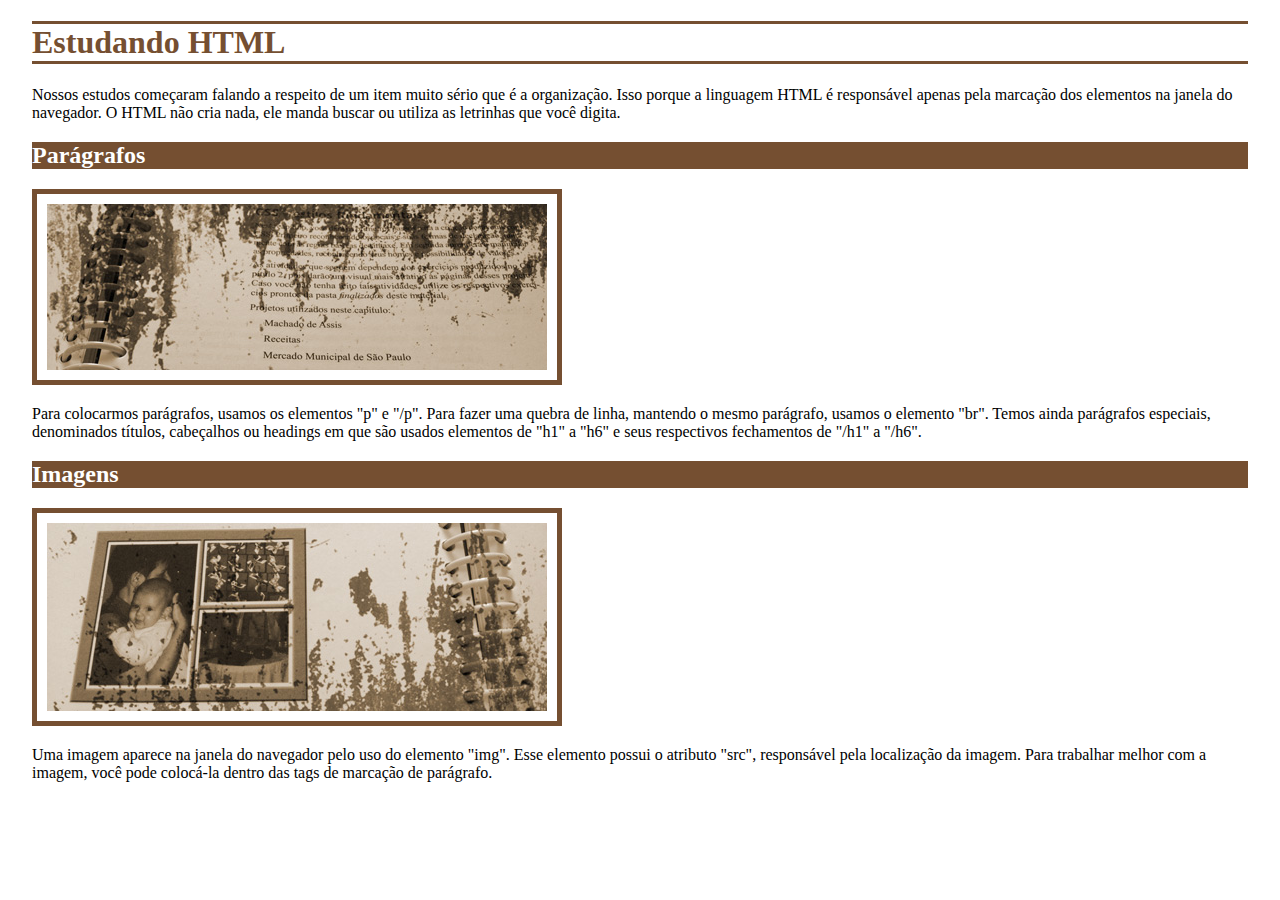
<file: Atv2/index.html>
<!DOCTYPE html>
<html lang="pt-br">
<head>
 <meta charset="UTF-8">
 <link rel="stylesheet" href="./CSS/Estilo.css">
 <title>Imagens</title>
</head>
<body>
<h1>Estudando HTML</h1>
<p>Nossos estudos começaram falando a respeito de um item muito sério que é a organização. Isso porque a linguagem HTML é responsável apenas pela marcação dos elementos na janela do navegador. O HTML não cria nada, ele manda buscar ou utiliza as letrinhas que você digita. </p>
<h2>Parágrafos</h2>
<p><img src="./Imagens/ilustra1.jpg" alt="foto de livro com textos"></p>
<p>Para colocarmos parágrafos, usamos os elementos "p" e "/p". Para fazer uma quebra de linha, mantendo o mesmo parágrafo, usamos o elemento "br". Temos ainda parágrafos especiais, denominados títulos, cabeçalhos ou headings em que são usados elementos de "h1" a "h6" e seus respectivos fechamentos de "/h1" a "/h6".</p>
<h2>Imagens</h2>
<p><img src="./Imagens/ilustra2.jpg" alt="foto de livro com imagem"></p>
<p>Uma imagem aparece na janela do navegador pelo uso do elemento "img". Esse elemento possui o atributo "src", responsável pela localização da imagem. Para trabalhar melhor com a imagem, você pode colocá-la dentro das tags de marcação de parágrafo.</p>
</body>
</html>
</file>
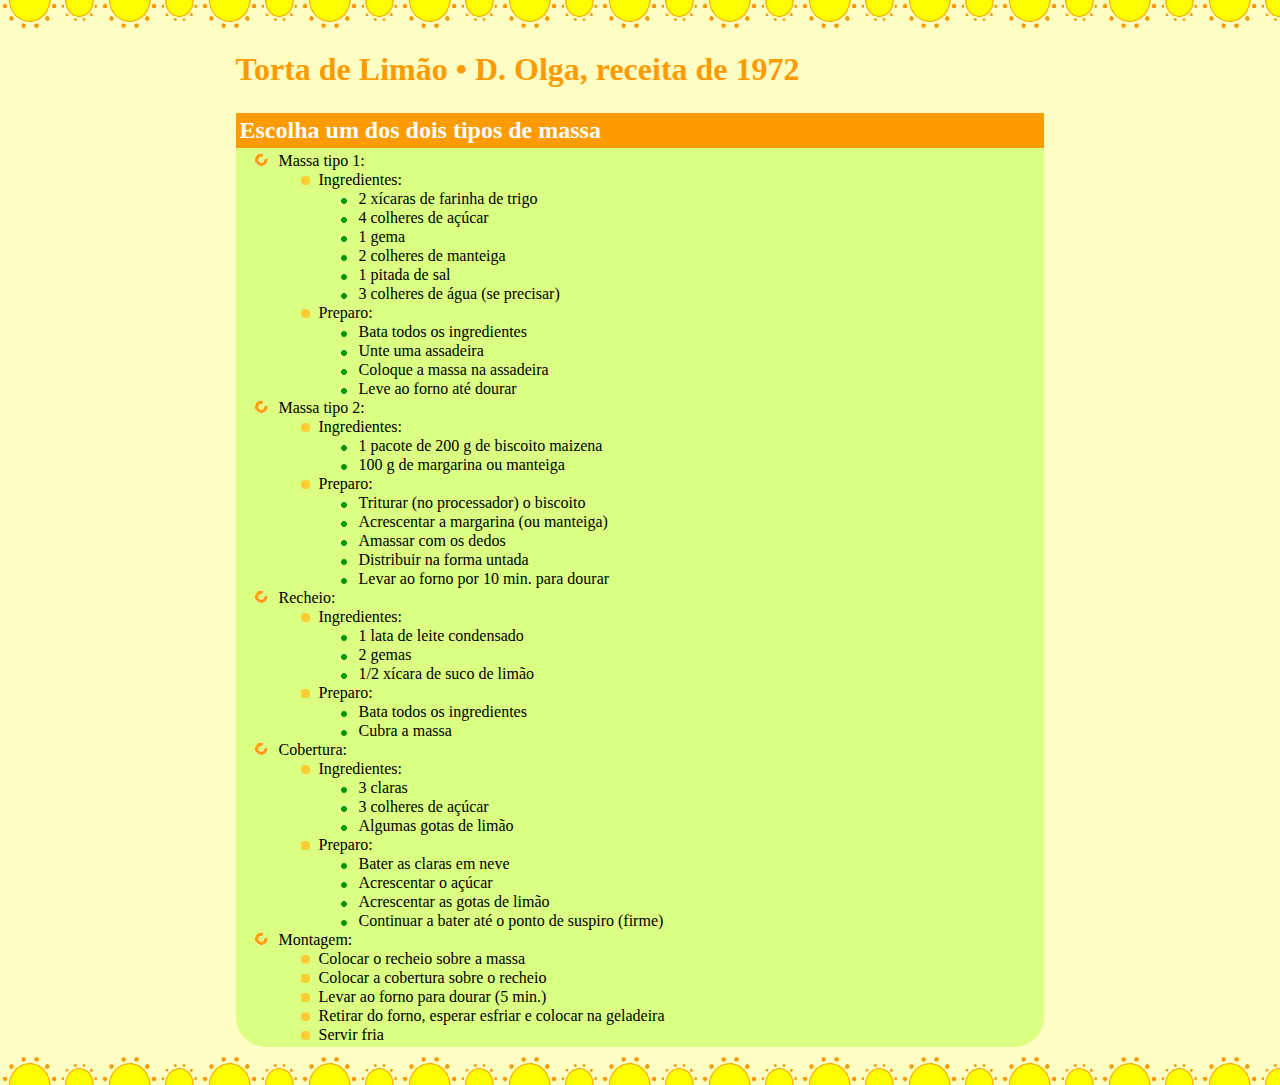
<file: Atv3/index.html>
<!DOCTYPE html>
<html lang="pt-br">

<head>
    <meta charset="UTF-8">
    <link rel="stylesheet" href="./Css/Estilo.css">
    <title>Torta de limão</title>
</head>

<body>
    <h1>Torta de Limão • D. Olga, receita de 1972 </h1>
    <h2>Escolha um dos dois tipos de massa</h2>
    <ol>
        <li>Massa tipo 1:
            <ul>
                <li>Ingredientes:
                    <ul>
                        <li>2 xícaras de farinha de trigo </li>
                        <li>4 colheres de açúcar </li>
                        <li>1 gema </li>
                        <li>2 colheres de manteiga </li>
                        <li>1 pitada de sal </li>
                        <li>3 colheres de água (se precisar) </li>
                    </ul>
                </li>
                <li>Preparo:
                    <ul>
                        <li>Bata todos os ingredientes </li>
                        <li>Unte uma assadeira </li>
                        <li>Coloque a massa na assadeira </li>
                        <li>Leve ao forno até dourar </li>
                    </ul>
                </li>
            </ul>
        </li>
        <li>Massa tipo 2:
            <ul>
                <li>Ingredientes:
                    <ul>
                        <li>1 pacote de 200 g de biscoito maizena </li>
                        <li>100 g de margarina ou manteiga </li>
                    </ul>
                </li>
                <li>Preparo:
                    <ul>
                        <li>Triturar (no processador) o biscoito </li>
                        <li>Acrescentar a margarina (ou manteiga) </li>
                        <li>Amassar com os dedos </li>
                        <li>Distribuir na forma untada </li>
                        <li>Levar ao forno por 10 min. para dourar </li>
                    </ul>
                </li>
            </ul>
        </li>
        <li>Recheio:
            <ul>
                <li>Ingredientes:
                    <ul>
                        <li>1 lata de leite condensado </li>
                        <li>2 gemas </li>
                        <li>1/2 xícara de suco de limão </li>
                    </ul>
                </li>
                <li>Preparo:
                    <ul>
                        <li>Bata todos os ingredientes </li>
                        <li>Cubra a massa </li>
                    </ul>
                </li>
            </ul>
        </li>
        <li>Cobertura:
            <ul>
                <li>Ingredientes:
                    <ul>
                        <li>3 claras </li>
                        <li>3 colheres de açúcar </li>
                        <li>Algumas gotas de limão </li>
                    </ul>
                </li>
                <li>Preparo:
                    <ul>
                        <li>Bater as claras em neve </li>
                        <li>Acrescentar o açúcar </li>
                        <li>Acrescentar as gotas de limão </li>
                        <li>Continuar a bater até o ponto de suspiro (firme) </li>
                    </ul>
                </li>
            </ul>
        </li>
        <li>Montagem:
            <ul>
                <li>Colocar o recheio sobre a massa </li>
                <li>Colocar a cobertura sobre o recheio </li>
                <li>Levar ao forno para dourar (5 min.) </li>
                <li>Retirar do forno, esperar esfriar e colocar na geladeira </li>
                <li>Servir fria </li>
            </ul>
        </li>
    </ol>
</body>

</html>
</file>
<file: Atv2/CSS/Estilo.css>
h1{
    color:#754F31;
    border-top-style: solid;
    border-bottom: solid;
    border: 100%
}
h2{
    color: #FFFFFF;
    background-color: #754F31;
}
img{
    border: 5px solid #754F31;
    padding: 10px;
}
body{
    width: 95%;
    margin: auto;
}
</file>
<file: Atv3/Css/Estilo.css>
body{
    background-image: url(../Imagens/torta_limao_backI.png), url(../Imagens/torta_limao_backS.png);
    background-repeat: repeat-x;
    background-position-y: bottom, top;
    background-color: #FFFFC4;
   
}
h1{
    color: #FE9B00;
    margin: 18%;
    margin-top: 4%;
    margin-bottom: 2%;
}
h2{
    color: #FFFFFF;
    background-color: #FE9B00;
    padding: 4px;
    margin: 18%;
    margin-top: 0%;
    margin-bottom: 0%;
}
ol{
    background-color: #DBFF82;
    border: 3px solid #DBFF82;
    border-top-left-radius: 0px;
    border-top-right-radius: 0px;
    border-bottom-right-radius: 30px;
    border-bottom-left-radius: 30px;
    margin: 18%;
    margin-top: 0%;
    margin-bottom: 3%;

}
li{
    list-style-image: url(../Imagens/torta_limao_item1.gif);
}
ul li{
    list-style-image: url(../Imagens/torta_limao_item2.gif);
}
ul li ul li{
    list-style-image: url(../Imagens/torta_limao_item3.gif);
}
</file>
